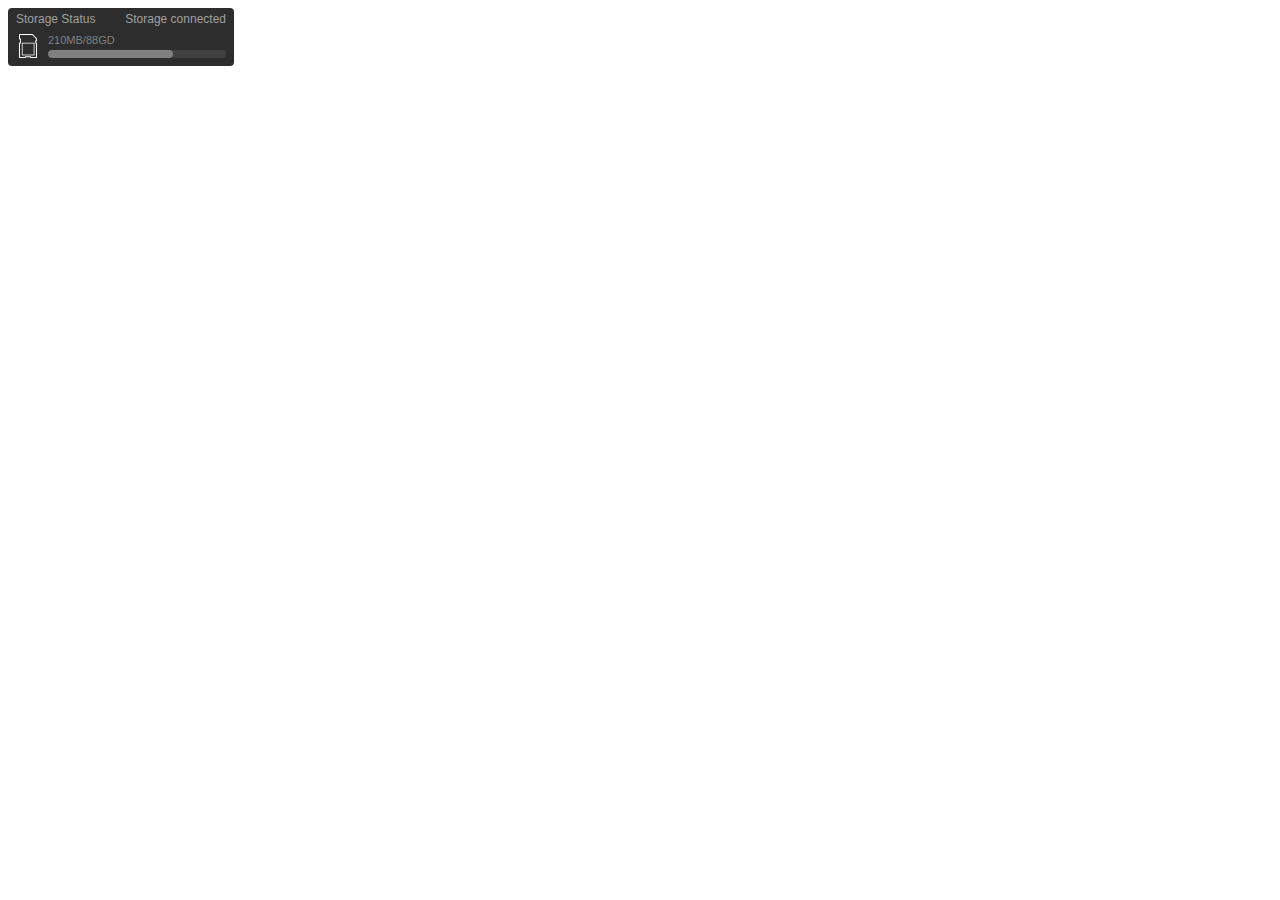
<file: Main/data/test.html>
<!DOCTYPE html>
<html>
  <head>
    <style>
      .storage-container {
        background-color: #2d2d2d;
        border-radius: 4px;
        padding: 4px 8px  8px;
        width: 210px;
        font-family: -apple-system, BlinkMacSystemFont, "Segoe UI", Roboto,
          sans-serif;
      }

      .storage-header {
        display: flex;
        align-items: center;
        justify-content: space-between;
        margin-bottom: 8px;
      }
      .storage-details {
        display: flex;
        width: 100%;
        align-items: center;
      }
      .storage-icon {
        margin-right: 8px;
        display: flex;
        align-items: center;
      }

      .storage-icon svg {
        min-width: 1.5rem;
      }

      .storage-icon svg path {
        fill: #ffffff;
      }
      .storage-status {
        display: flex;
        flex-direction: column;
        row-gap: 4px;
        width: 100%;
      }
      .storage-text {
        color: #a0a0a0;
        font-size: 12px;
      }

      .storage-details {
        color: #808080;
        font-size: 11px;
      }

      .storeage-bar {
        width: 100%;
        height: 8px;
        background-color: #404040;
        border-radius: 4px;
        overflow: hidden;
      }

      .storeage-fill {
        width: 70%; /* Adjust this value based on storage usage */
        height: 100%;
        background-color: #808080;
        border-radius: 4px;
      }
    </style>
  </head>
  <body>
    <div class="storage-container">
      <div class="storage-header">
        <span class="storage-text">Storage Status</span>
        <span class="storage-text">Storage connected</span>
      </div>
      <div class="storage-details">
        <div class="storage-icon">
          <svg viewBox="0 0 512 512" fill="#000000" stroke="#fff">
            <g>
              <path
                style="fill: none"
                d="M421.227,190.725v-46.916h15.598V95.342c-33.25-33.25-51.893-51.893-85.143-85.143H75.175v94.853 h20.697v85.673H75.175v311.076h124.729v-15.299h112.191v15.299h124.729V190.725H421.227z"
              ></path>
              <rect
                x="132.59"
                y="194.805"
                style="fill: none"
                stroke="#fff"
                stroke-width="16px"
                width="252.94"
                height="252.94"
              ></rect>
              <path
                style="fill: #fff"
                d="M436.825,512H312.096c-5.633,0-10.199-4.567-10.199-10.199v-5.1h-91.793v5.1c0,5.632-4.566,10.199-10.199,10.199H75.175 c-5.633,0-10.199-4.567-10.199-10.199V190.725c0-5.632,4.566-10.199,10.199-10.199h10.498v-65.275H75.175 c-5.633,0-10.199-4.567-10.199-10.199V10.199C64.976,4.567,69.542,0,75.175,0h276.507c2.705,0,5.299,1.075,7.212,2.987 l85.143,85.142c1.912,1.913,2.987,4.507,2.987,7.212v48.468c0,5.632-4.566,10.199-10.199,10.199h-5.398v26.518h5.398 c5.633,0,10.199,4.567,10.199,10.199v311.076C447.024,507.433,442.458,512,436.825,512z M322.295,491.602h104.331V200.924h-5.398 c-5.633,0-10.199-4.567-10.199-10.199v-46.916c0-5.632,4.566-10.199,10.199-10.199h5.398V99.567l-79.168-79.168H85.374v74.454 h10.498c5.633,0,10.199,4.567,10.199,10.199v85.673c0,5.632-4.566,10.199-10.199,10.199H85.374v290.677h104.331v-5.1 c0-5.632,4.566-10.199,10.199-10.199h112.191c5.633,0,10.199,4.567,10.199,10.199V491.602z"
              ></path>
            </g>
          </svg>
        </div>
        <div class="storage-status">
          <div class="storage-details">210MB/88GD</div>
          <div class="storeage-bar">
            <div class="storeage-fill"></div>
          </div>
        </div>
      </div>
    </div>
  </body>
</html>
</file>
